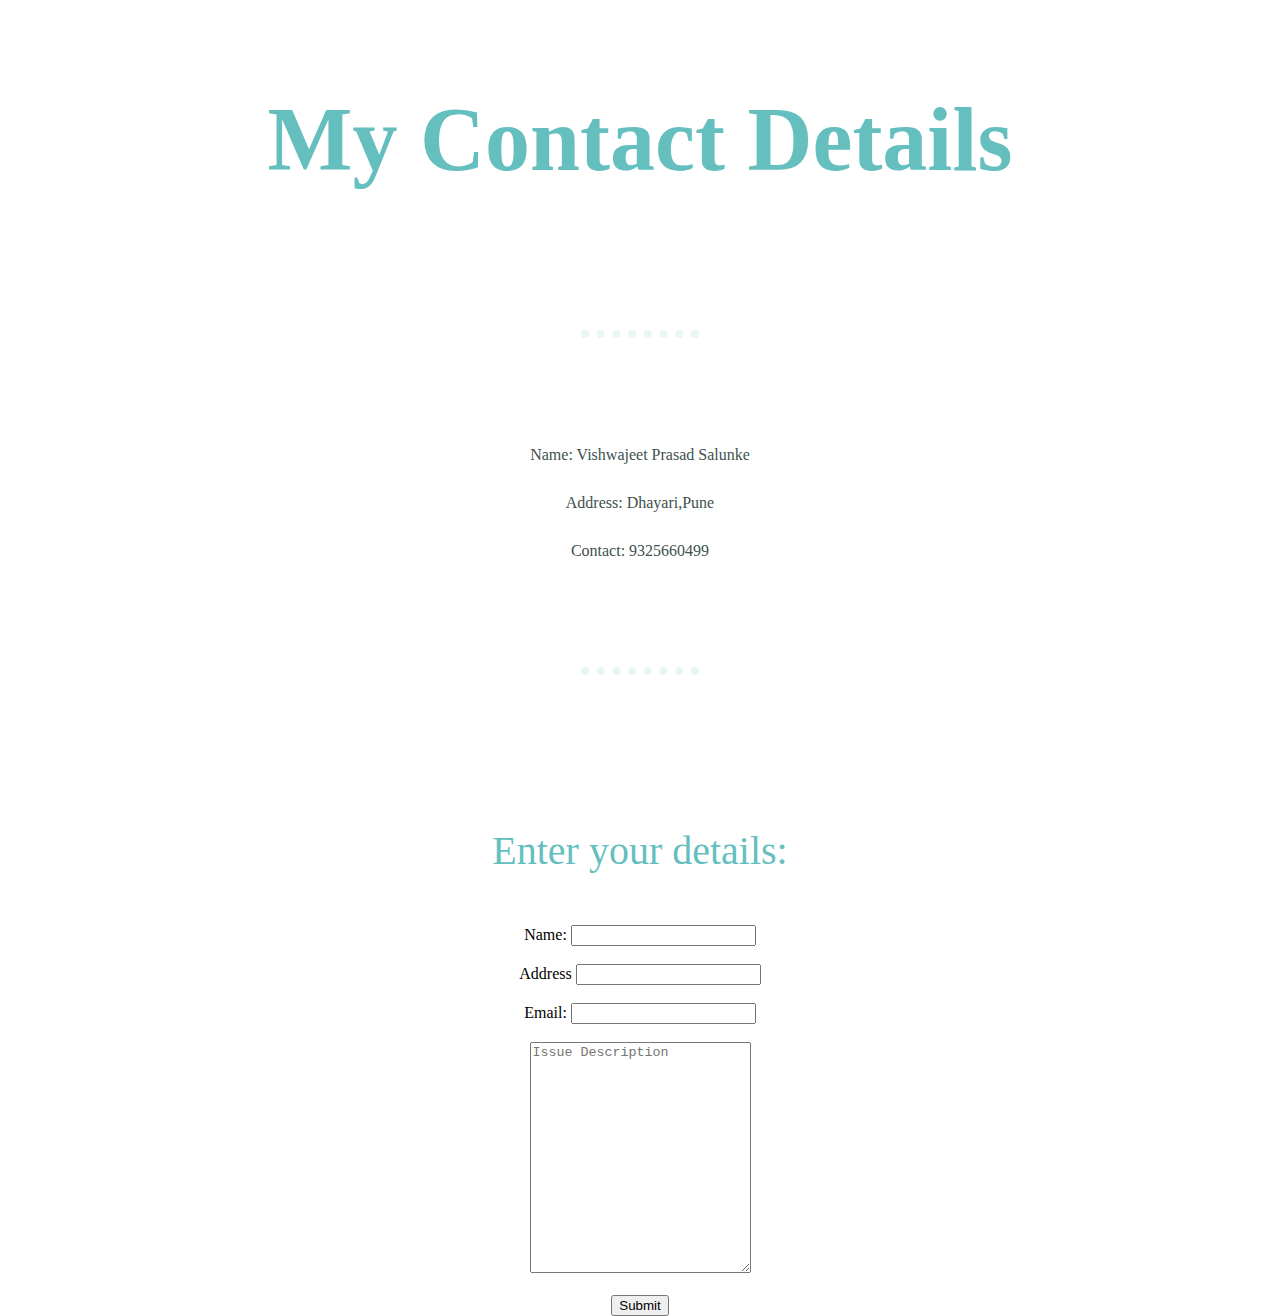
<file: contact.html>
<!DOCTYPE html>
<html lang="en">
<head>
    <meta charset="UTF-8">
    <meta http-equiv="X-UA-Compatible" content="IE=edge">
    <meta name="viewport" content="width=device-width, initial-scale=1.0">
    <title>Contact</title>
    <link rel="stylesheet" href="css/style.css">
</head>
<body>
    <h1>My Contact Details</h1>
    <hr size="3">
    <p>Name: Vishwajeet Prasad Salunke</p>
    <p>Address: Dhayari,Pune</p>
    <p>Contact: 9325660499</p>
    <hr size="3">
    <br>
    <h2 align="center">Enter your details:</h2><br>
    <form align="center" method="post" enctype="text/plain" action="mailto:salunkevishwajeet577@gmail.com">
        <label for="client_name">Name:</label>
        <input type="text" name="client_name"><br><br>
        <label for="client_address">Address</label>
        <input type="text" name="client_address"><br><br>
        <label for="client_email">Email:</label>
        <input type="email" name="client_email"><br><br>
        <textarea placeholder="Issue Description" name="client_message" rows="15" cols="25"></textarea><br><br>
        <input type="submit" name="">
        
    </form>
</body>
</html>
</file>
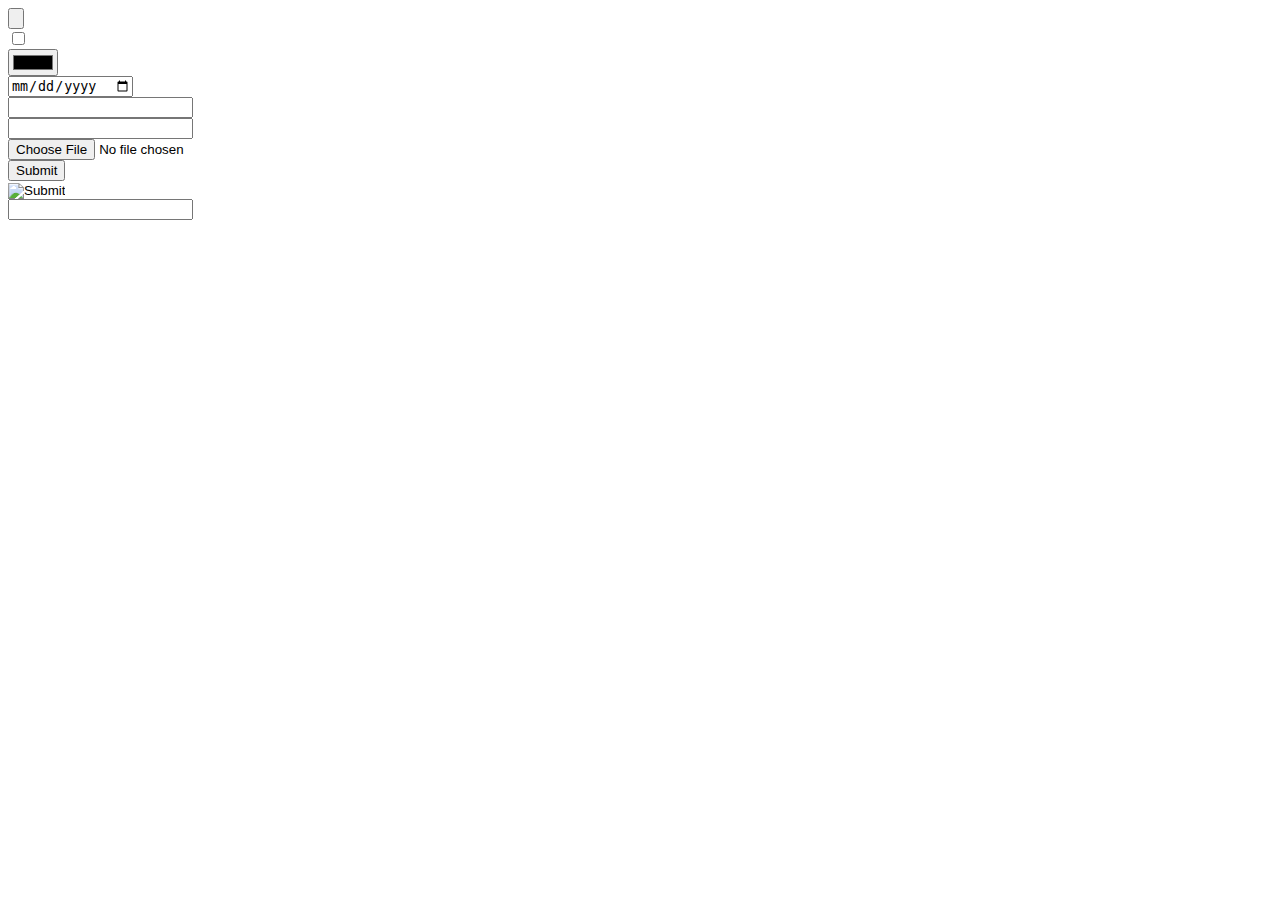
<file: inputs.html>
<!DOCTYPE html>
<html lang="en">
<head>
    <meta charset="UTF-8">
    <meta http-equiv="X-UA-Compatible" content="IE=edge">
    <meta name="viewport" content="width=device-width, initial-scale=1.0">
    <title>Document</title>
</head>
<body>
    <form action="mailto:salunkevishwajeet577@gmail.com" method="post" enctype="text/plain"> 
        <input type="button"><br>
        <input type="checkbox"><br>
        <input type="color"><br>
        <input type="date"><br>
        <input type="datetime"><br>
        <input type="email"><br>
        <input type="file"><br>
        <input type="submit"><br>
        <input type="image"><br>
        <input type="number"><br>
    </form>
</body>
</html>
</file>
<file: css/style.css>
body{
    text-align: center;
    margin:0px;
    
}

p{
    line-height:2 ;
}

.bottom-container{
    background-color:#66BFBF;
    padding:20px;
    margin-top: 50px;
}



.top-container{
    
    background-color:#EAF6F6;
    position:relative;
    padding-top: 6.25rem;
}

.top_cloud{
    position:absolute;
    right:18.75rem;
    top:3.125rem;
}

.bottom_cloud{
    position:absolute;
    left:18.75rem;
    bottom:18.75rem;    
}
h1{
    margin:50px auto 0px auto;
    font-family: 'Beau Rivage', cursive;
    font-size: 5.625rem;
    color: #66BFBF;
    line-height: 2;
}
h2{
    font-family: 'Gruppo', cursive;
    font-size: 2.5rem;
    color: #66BFBF;
    font-weight: normal;
}
h3{
    font-family: 'Nunito', sans-serif;
    color: #11999E ;
}

.footer-link{
    font-family: 'Titillium Web', sans-serif;
    color:#11999E;
    text-decoration: none;
    margin: 20px;
}

.footer-link:hover{
    color:#eaf6f6;
}

.skill-row{
    margin: 100px auto;
    width: 50%;
    text-align: left;
    line-height:2 ;
}

.profile_image{
    margin-top:50px;
    width: 15%;
}
.computer{
    width: 20%;
    float:left;
    margin-right:30px;
}
.chillies{
    width: 20%;
    float:right;
    margin-left:30px;
}

hr{
    border-color: #EAF6F6;
    border-style: dotted;
    width: 8%;
    border-width: 8px;
    border-bottom: none;
    margin:100px auto;
}

p{
    color: #40514E;
    
}

.btn {
    background: #11cdd4;
    background-image: -webkit-linear-gradient(top, #11cdd4, #11999e);
    background-image: -moz-linear-gradient(top, #11cdd4, #11999e);
    background-image: -ms-linear-gradient(top, #11cdd4, #11999e);
    background-image: -o-linear-gradient(top, #11cdd4, #11999e);
    background-image: linear-gradient(to bottom, #11cdd4, #11999e);
    -webkit-border-radius: 8;
    -moz-border-radius: 8;
    border-radius: 8px;
    font-family: 'Titillium Web', sans-serif;
    color: #ffffff;
    font-size: 20px;
    padding: 10px 20px 10px 20px;
    text-decoration: none;
    
  }
  
.btn:hover {
    background: #30e3cb;
    background-image: -webkit-linear-gradient(top, #30e3cb, #2bc4ad);
    background-image: -moz-linear-gradient(top, #30e3cb, #2bc4ad);
    background-image: -ms-linear-gradient(top, #30e3cb, #2bc4ad);
    background-image: -o-linear-gradient(top, #30e3cb, #2bc4ad);
    background-image: linear-gradient(to bottom, #30e3cb, #2bc4ad);
    text-decoration: none;
  }

.copyright{
    color: #EAF6F6;
    font-family: 'Titillium Web', sans-serif;
  }

  .footer_note{
    
    width:50%;
    margin:40px auto 60px;
  }

  .intro{
    width:30%;
    margin:auto;
  }
</file>
